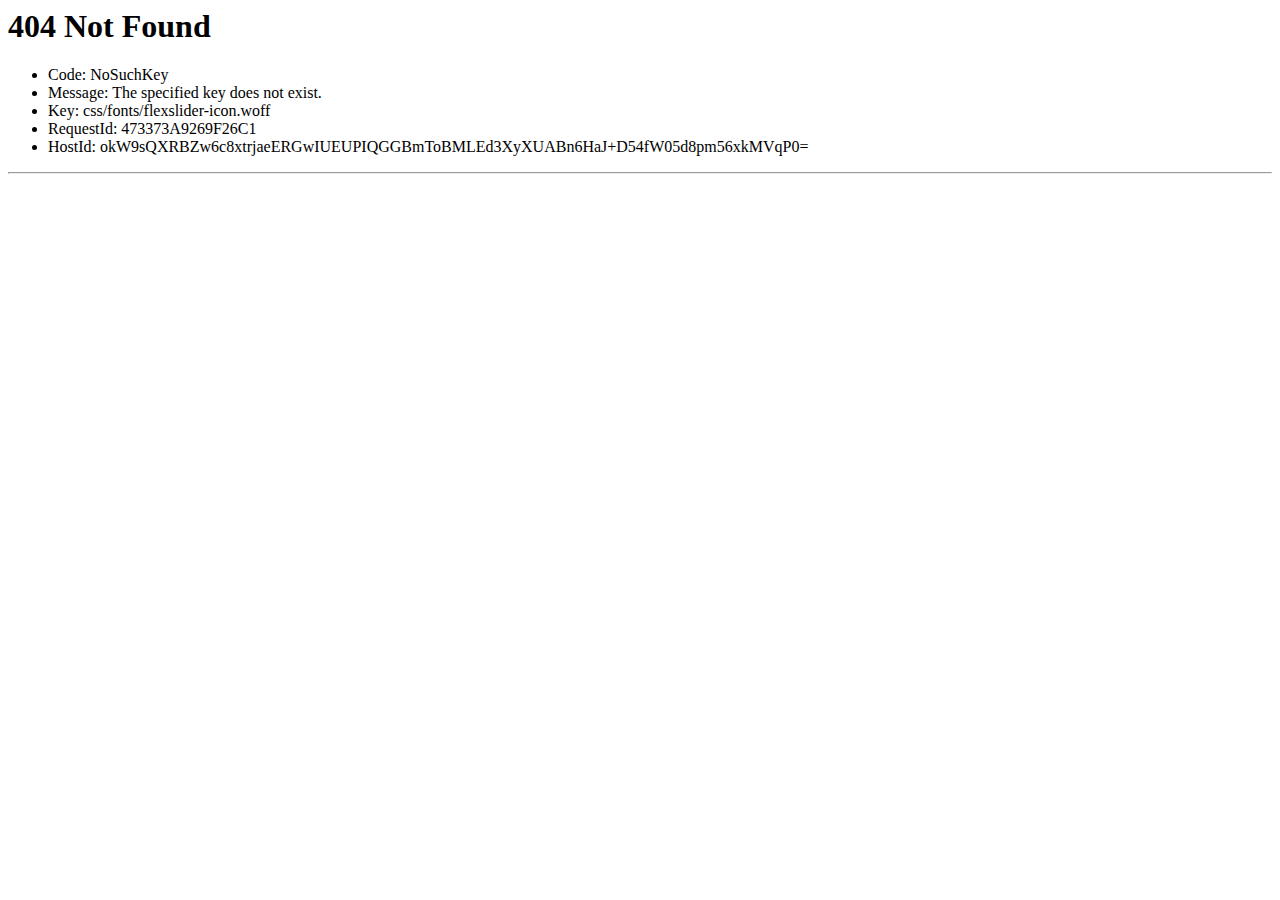
<file: css/fonts/flexslider-icon-2.html>
<html>
<head><title>404 Not Found</title></head>
<body>
<h1>404 Not Found</h1>
<ul>
<li>Code: NoSuchKey</li>
<li>Message: The specified key does not exist.</li>
<li>Key: css/fonts/flexslider-icon.woff</li>
<li>RequestId: 473373A9269F26C1</li>
<li>HostId: okW9sQXRBZw6c8xtrjaeERGwIUEUPIQGGBmToBMLEd3XyXUABn6HaJ+D54fW05d8pm56xkMVqP0=</li>
</ul>
<hr/>
</body>
</html>
</file>
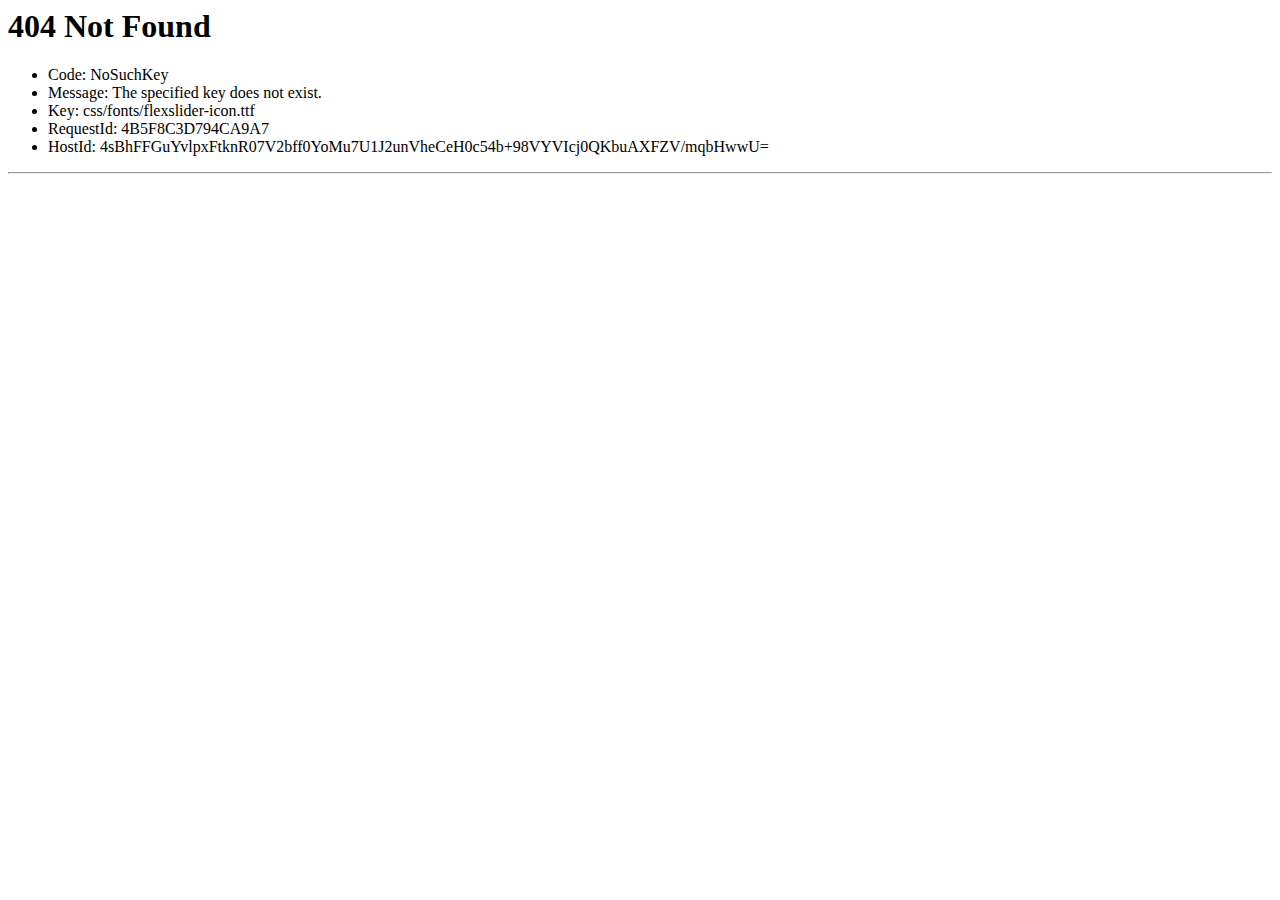
<file: css/fonts/flexslider-icon-3.html>
<html>
<head><title>404 Not Found</title></head>
<body>
<h1>404 Not Found</h1>
<ul>
<li>Code: NoSuchKey</li>
<li>Message: The specified key does not exist.</li>
<li>Key: css/fonts/flexslider-icon.ttf</li>
<li>RequestId: 4B5F8C3D794CA9A7</li>
<li>HostId: 4sBhFFGuYvlpxFtknR07V2bff0YoMu7U1J2unVheCeH0c54b+98VYVIcj0QKbuAXFZV/mqbHwwU=</li>
</ul>
<hr/>
</body>
</html>
</file>
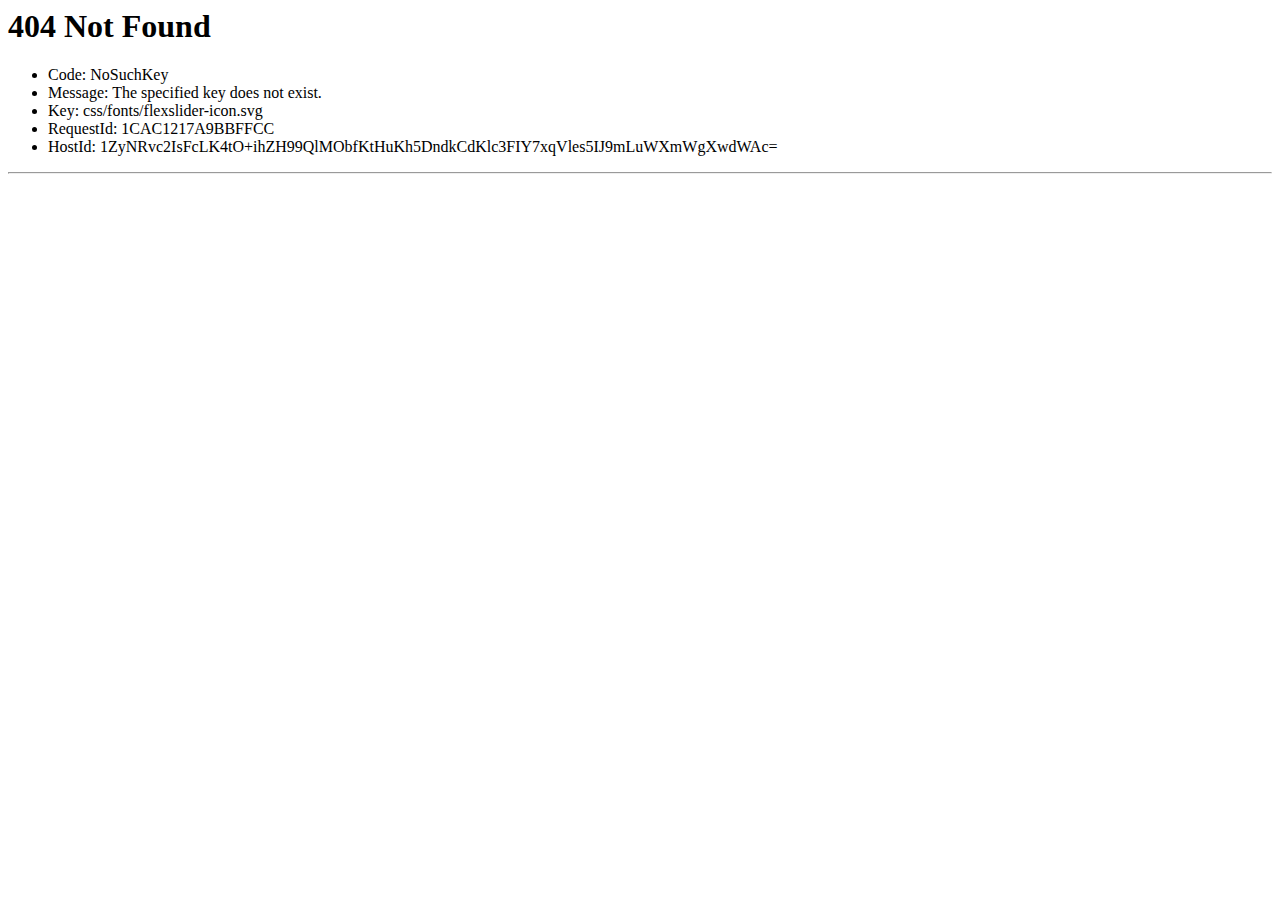
<file: css/fonts/flexslider-icon-4.html>
<html>
<head><title>404 Not Found</title></head>
<body>
<h1>404 Not Found</h1>
<ul>
<li>Code: NoSuchKey</li>
<li>Message: The specified key does not exist.</li>
<li>Key: css/fonts/flexslider-icon.svg</li>
<li>RequestId: 1CAC1217A9BBFFCC</li>
<li>HostId: 1ZyNRvc2IsFcLK4tO+ihZH99QlMObfKtHuKh5DndkCdKlc3FIY7xqVles5IJ9mLuWXmWgXwdWAc=</li>
</ul>
<hr/>
</body>
</html>
</file>
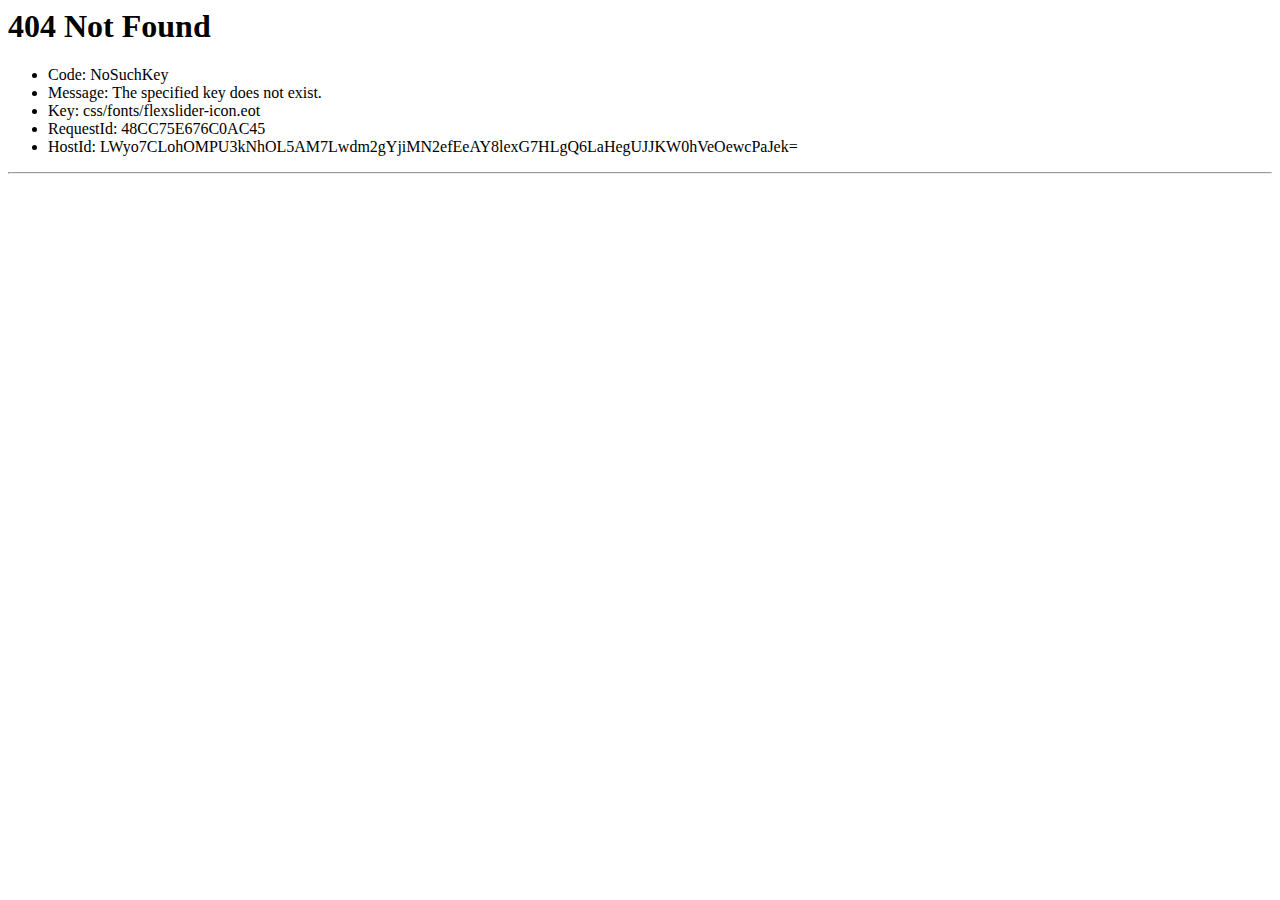
<file: css/fonts/flexslider-icon.html>
<html>
<head><title>404 Not Found</title></head>
<body>
<h1>404 Not Found</h1>
<ul>
<li>Code: NoSuchKey</li>
<li>Message: The specified key does not exist.</li>
<li>Key: css/fonts/flexslider-icon.eot</li>
<li>RequestId: 48CC75E676C0AC45</li>
<li>HostId: LWyo7CLohOMPU3kNhOL5AM7Lwdm2gYjiMN2efEeAY8lexG7HLgQ6LaHegUJJKW0hVeOewcPaJek=</li>
</ul>
<hr/>
</body>
</html>
</file>
